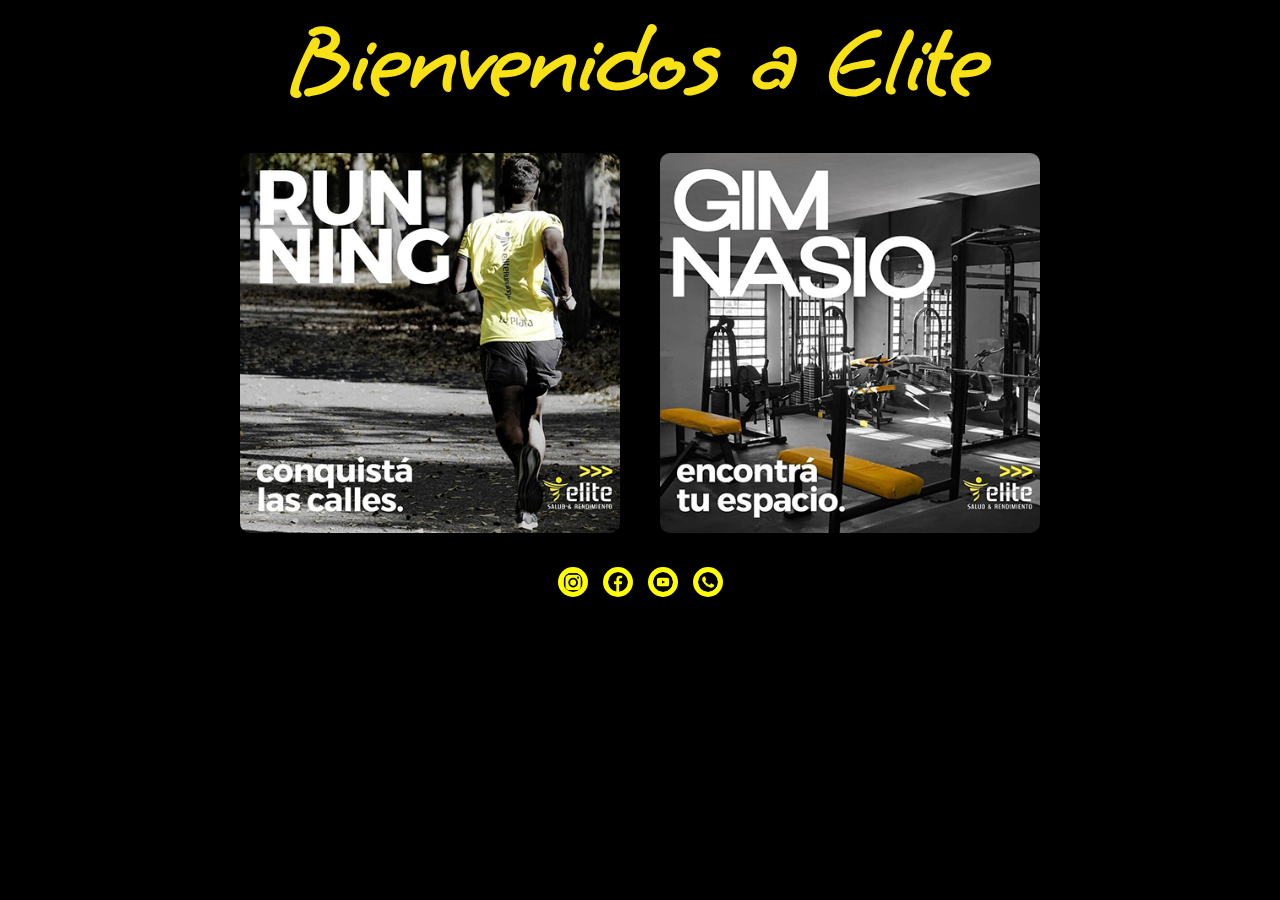
<file: index.html>
<!DOCTYPE html>
<html lang="es">

<head>
  
  <meta charset="UTF-8">
  <meta http-equiv="X-UA-Compatible" content="IE=edge">
  <meta name="viewport" content="width=device-width, initial-scale=1.0">
  <title>Grupo de Running</title>
  <meta name="description" content="Elite Running Team es un grupo formado a principios del año 2014 destinado a la realización de actividad fìsica para todos los niveles y edades">
  <meta name="keywords" content="salud,cuerpo, ejercicio,deporte, running, atletismo">
  <link rel="preconnect" href="https://fonts.googleapis.com">
  <link rel="preconnect" href="https://fonts.gstatic.com" crossorigin>
  <link href="https://fonts.googleapis.com/css2?family=Grape+Nuts&display=swap" rel="stylesheet">
  <link rel="stylesheet" href="./css/css.css">

</head>

<body>
  
  <header>

    <h1 class="texto">Bienvenidos a Elite</h1>
  </header>

  <main>
    <section class="imagenprincipal">
    <div class="image-links">
      <a href="./html/sedesyhorarios.html"><img src="./img/Elitegimnasia.jpg" alt="Running" /></a>
      <a href="#gimnasio"><img src="./img/Elitegimnasio.jpg" alt="Gimnasio" /></a>
    </div>
  </section>
  </main>

  <footer class="social">
    <ul>
      <li><a href="https://www.instagram.com/elite.running/?hl=es" target="_blank"><img src="./img/iconoinstagram.png" alt="Instagram" width="30px"></a></li>
      <li><a href="https://www.facebook.com/EliteRunningTeam/"><img src="./img/iconofacebook.png" alt="Facebook" width="30px"></a></li>
      <li><a href="https://www.youtube.com/@ezequielkelis9817/videos" target="_blank"><img src="./img/iconoyoutube.png" alt="YouTube" width="30px"></a></li>
      <li><a href="https://api.whatsapp.com/send/?phone=5492215041960" target="_blank"><img src="./img/iconowhatsapp.png" alt="Whatsapp" width="30px"></a></li>

    </ul>
  </footer>
</body>
</html>
</file>
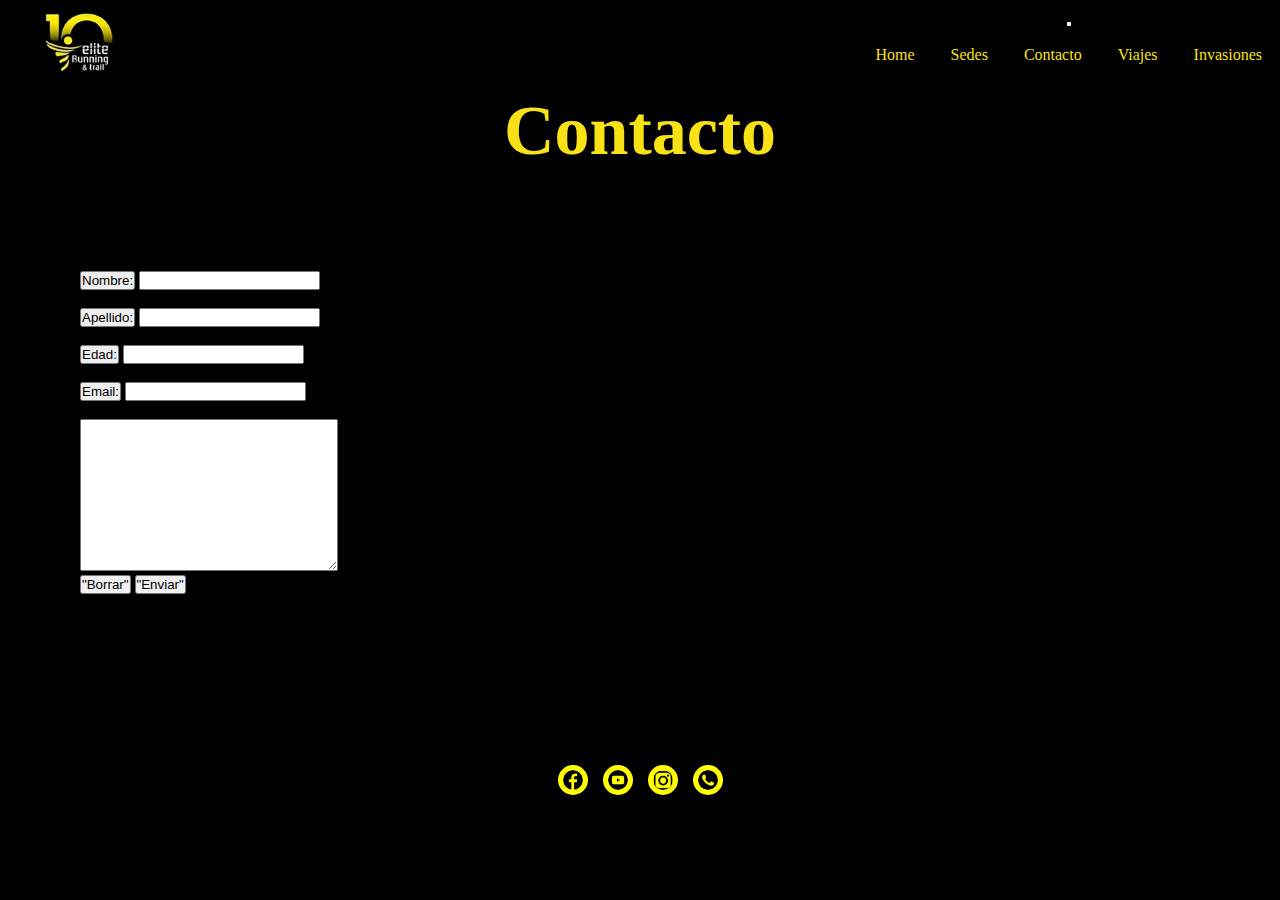
<file: html/contactoelite.html>
<!DOCTYPE html>
<html lang="en">
<head>
    <meta charset="UTF-8">
    <meta http-equiv="X-UA-Compatible" content="IE=edge">
    <meta name="viewport" content="width=device-width, initial-scale=1.0">
    <title>Contacto</title>
    <meta name="description" content="Contactanos a través de las redes sociales, telefónicamente o presencialmente y comenzá hoy mismo a cambiar tu manera de vivir y hacer deporte">
    <meta name="keywords" content="contacto, redes sociales, atención, cambio, deporte, consulta">
    <!-- CSS only -->
    <link href="https://cdn.jsdelivr.net/npm/bootstrap@5.2.2/dist/css/bootstrap.min.css" rel="stylesheet" integrity="sha384-Zenh87qX5JnK2Jl0vWa8Ck2rdkQ2Bzep5IDxbcnCeuOxjzrPF/et3URy9Bv1WTRi" crossorigin="anonymous">
    <link rel="stylesheet" href="../css/css.css">
    <title>contacto</title>
  </head>

<body>
        <header class="head">
          <a href="../index.html"><div class="Logo"><img src="../img/Logo elite10años.jpg" width="150px" alt="Logo sitio"></div></a> 
          <nav class="navbar navbar-expand-lg navbar-dark bg-darkgoldenrod">
                <div class="container-fluid">
                <button class="navbar-toggler" type="button" data-bs-toggle="collapse" data-bs-target="#navbarNav" aria-controls="navbarNav" aria-expanded="false" aria-label="Toggle navigation">
              <span class="navbar-toggler-icon"></span>
                </button>
                <div class="collapse navbar-collapse" id="navbarNav">
                <ul class="navbar-nav">
                    <li class="nav-item">
                  <a class="nav-link" href="../index.html">Home</a>
                    </li>
                    <li class="nav-item">
                  <a class="nav-link" href="../html/sedesyhorarios.html">Sedes</a>
                    </li>
                    <li class="nav-item">
                  <a class="nav-link" href="../html/contactoelite.html">Contacto</a>
                    </li>
                    <li class="nav-item">
                  <a class="nav-link" href="../html/carreras.html">Viajes</a>
                    </li>
                    <li class="nav-item">
                  <a class="nav-link" href="../html/gimnasio.html">Invasiones</a>
                    </li>
                </ul>
                </div>
                </div>
            </nav>
      </header>
      
        <main>
            <h2 class="texto2">Contacto</h2>

            <section class="container6">
              
              <div class="contacto">
                <form action="https://formsubmit.co/juanmanuel20@yahoo.com" method="POST">                <button for="name">Nombre:</button>  
                <input type="text" id="name" name="nombre" required> <br><br>
                <button for="lname">Apellido:</button>  
                <input type="text" id="lname" name="apellido" required> <br><br>
                <button for="age">Edad:</button>  
                <input type="number" id="age" name="edad" required> <br><br>
                <button for="email">Email:</button>   
                <input type="email" id="email" name="email" required> <br><br>
                <textarea name="comentarios" cols="30" rows="10" required> </textarea>  
                <br>
                <button type="reset">"Borrar"</button> 
                <button type="submit">"Enviar"</button>  
                </form>
              </div>

            <div class="mapa">
              <iframe src="https://www.google.com/maps/embed?pb=!1m18!1m12!1m3!1d3271.161624251471!2d-57.963419485041065!3d-34.927483282207064!2m3!1f0!2f0!3f0!3m2!1i1024!2i768!4f13.1!3m3!1m2!1s0x95a2e62b5120518b%3A0xf5c65cef246a215e!2sPlaza%20Malvinas%20Argentinas!5e0!3m2!1ses!2sar!4v1677089392785!5m2!1ses!2sar" width="600" height="450" style="border:0;" allowfullscreen="" loading="lazy" referrerpolicy="no-referrer-when-downgrade"></iframe>
            </div>
            </section>

          </main>
        
        
        <footer class="social">
          <ul>
            <li><a href="https://www.facebook.com/EliteRunningTeam/"><img src="../img/iconofacebook.png"alt="facebook" width="20px"></a></li>
            <li><a href="https://www.youtube.com/@ezequielkelis9817/videos"><img src="../img/iconoyoutube.png" alt="youtube" width="20px"></a></li>
            <li><a href="https://www.instagram.com/elite.running/?hl=es"><img src="../img/iconoinstagram.png" alt="instagram" width="20px"></a></li>
            <li><a href="https://api.whatsapp.com/send/?phone=5492215041960" target="_blank"><img src="../img/iconowhatsapp.png" alt="Whatsapp" width="30px"></a></li>
          </ul>
        </footer>
      
      <!-- JavaScript Bundle with Popper -->
      <script src="https://cdn.jsdelivr.net/npm/bootstrap@5.3.0-alpha1/dist/js/bootstrap.bundle.min.js" integrity="sha384-w76AqPfDkMBDXo30jS1Sgez6pr3x5MlQ1ZAGC+nuZB+EYdgRZgiwxhTBTkF7CXvN" crossorigin="anonymous"></script>
    
</body>
</html>
</file>
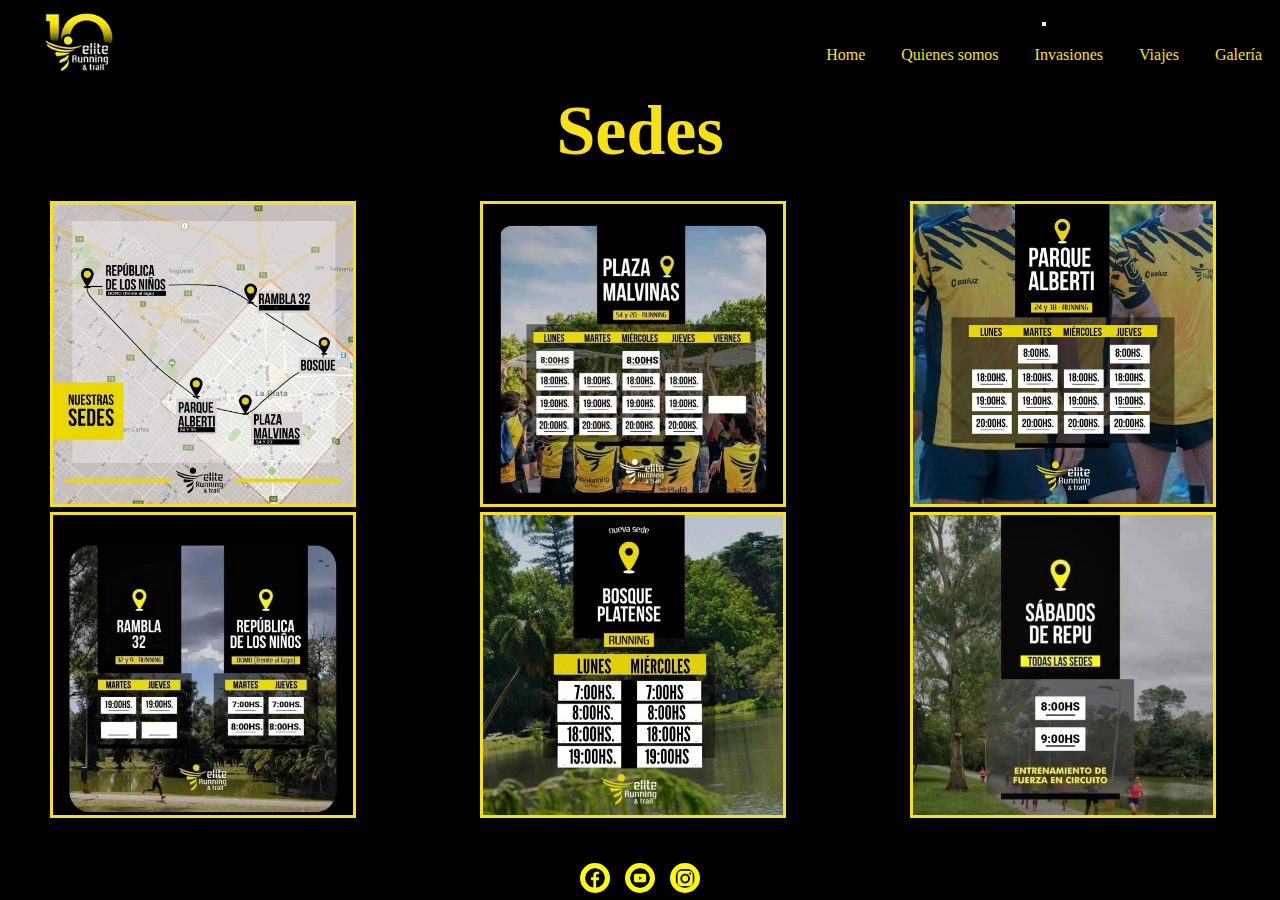
<file: html/sedesyhorarios.html>
<!DOCTYPE html>
<html lang="en">
<head>
    <meta charset="UTF-8">
    <meta http-equiv="X-UA-Compatible" content="IE=edge">
    <meta name="viewport" content="width=device-width, initial-scale=1.0">
    <title>Sedes y Horarios</title>
    <meta name="description" content="Elite Running Team cuenta con cinco sedes y está orientado para toda persona que quiera comenzar en el mundo del running">
    <meta name="keywords" content="salud,cuerpo, ejercicio,deporte, running, atletismo">
    <link href="https://fonts.googleapis.com/css2?family=Open+Sans:wght@300&display=swap" rel="stylesheet">
    <link href="https://cdn.jsdelivr.net/npm/bootstrap@5.3.0-alpha1/dist/css/bootstrap.min.css" rel="stylesheet" integrity="sha384-GLhlTQ8iRABdZLl6O3oVMWSktQOp6b7In1Zl3/Jr59b6EGGoI1aFkw7cmDA6j6gD" crossorigin="anonymous">
    <link rel="stylesheet" href="../css/css.css">
    <title>sedes</title>
</head>
<body>
        <header class="head">
          <a href="../index.html"><div class="Logo"><img src="../img/Logo elite10años.jpg" width="150px" alt="Logo sitio"></div></a> 
          <nav class="navbar navbar-expand-lg navbar-dark bg-darkgoldenrod">
                <div class="container-fluid">
                <button class="navbar-toggler" type="button" data-bs-toggle="collapse" data-bs-target="#navbarNav" aria-controls="navbarNav" aria-expanded="false" aria-label="Toggle navigation">
              <span class="navbar-toggler-icon"></span>
                </button>
                <div class="collapse navbar-collapse" id="navbarNav">
                <ul class="navbar-nav">
                    <li class="nav-item">
                  <a class="nav-link" href="../index.html">Home</a>
                    </li>
                    <li class="nav-item">
                  <a class="nav-link" href="../html/sedes.html">Quienes somos</a>
                    </li>
                    <li class="nav-item">
                  <a class="nav-link" href="../html/contacto.html">Invasiones</a>
                    </li>
                    <li class="nav-item">
                  <a class="nav-link" href="../html/carreras.html">Viajes</a>
                    </li>
                    <li class="nav-item">
                  <a class="nav-link" href="../html/gimnasio.html">Galería</a>
                    </li>
                </ul>
                </div>
                </div>
            </nav>
      </header>
      
        <main>
            <h2 class="texto2">Sedes</h2>
            
            <section class="galeriasedes">
                <div><img src="../img/Sede1.jpg" alt="imagen sedes totales"></div>
                <div><img src="../img/Sede2.jpg" alt="imagen sede malvinas"></div>
                <div><img src="../img/Sede3.jpg" alt="imagen sede alberti"></div>
                <div><img src="../img/Sede4.jpg" alt="imagen sede repu"></div>
                <div><img src="../img/Sede5.jpg" alt="imagen sede rambla"></div>
                <div><img src="../img/Sede6.jpg" alt="imagen sede bosque"></div>
            </section>
          
        </main>
        
        <footer class="social">
          <ul>
            <li><a href="https://www.facebook.com/EliteRunningTeam/"><img src="../img/iconofacebook.png"alt="facebook" width="20px"></a></li>
            <li><a href="https://www.youtube.com/@ezequielkelis9817/videos"><img src="../img/iconoyoutube.png" alt="youtube" width="20px"></a></li>
            <li><a href="https://www.instagram.com/elite.running/?hl=es"><img src="../img/iconoinstagram.png" alt="instagram" width="20px"></a></li>
         </ul>
        </footer>
      
      <!-- JavaScript Bundle with Popper -->
      <script src="https://cdn.jsdelivr.net/npm/bootstrap@5.3.0-alpha1/dist/js/bootstrap.bundle.min.js" integrity="sha384-w76AqPfDkMBDXo30jS1Sgez6pr3x5MlQ1ZAGC+nuZB+EYdgRZgiwxhTBTkF7CXvN" crossorigin="anonymous"></script>
    
</body>
</html>
</file>
<file: css/css.css>
* {
	margin:0;
	padding:0;
  }

/* Estilos generales */
body {
  font-family: Arial, sans-serif;
  margin: 0;
  padding: 0;
  background-color: rgb(0, 0, 0);
  display: flex;
  flex-direction: column;
}

.texto{
  font-size: 100px;
  color: #f8e216;
  background-color: rgb(0, 0, 0);
  text-align: center;
  font-family: "Grape Nuts", cursive;
  font-weight: 300px;
  font-style: normal;
  }
  

/* Estilos para las imágenes */

.image-links {
  display: flex;
  justify-content: center;
  margin-top: 30px;
  margin-bottom: 20px;
}

.image-links a {
  margin: 0 20px;
  position: relative;
}

.image-links img {
  width: 380px; /* Tamaño inicial de las imágenes */
  height: 380px;
  border-radius: 10px;
  transition: transform 0.3s ease-in-out, filter 0.3s ease-in-out;
}

/* Cambiar el tamaño al pasar el ratón */
.image-links img:hover {
  transform: scale(1.1); /* Aumentar el tamaño al pasar el ratón */
  filter: grayscale(150%); /* Convertir a blanco y negro */
}

/* Estilos del footer */

.social ul {
  list-style: none;
  padding: 0;
  display: flex;
  justify-content: center; /* Centra los elementos horizontalmente */
  margin-top: 10px;
}

.social li {
  margin-right: 15px; /* Puedes ajustar la cantidad de espacio según tus preferencias */
  display: inline-block;
}

.social li:last-child {
  margin-right: 0; /* Elimina el margen derecho para el último elemento */
}

.social a {
  display: block;
  background-color: yellow; /* Color de fondo amarillo */
  padding: 5px; /* Añade espacio alrededor del ícono */
  border-radius: 50%; /* Añade bordes redondeados para darle forma de círculo */
}

.social img {
  display: block;
  width: 20px;
  height: 20px; /* Asegura que la altura sea igual al ancho para mantener la forma de círculo */
  border-radius: 50%; /* Añade bordes redondeados para darle forma de círculo */
}


/* styles media query menú */


@media only screen and (max-width: 768px) {

  .texto { 
    font-size: 70px; /* Ajusta el tamaño del texto para pantallas pequeñas */
    text-align: center; /* Centra el texto horizontalmente */
    margin: 20px 0; /* Añade espacio alrededor del texto */
  }
  

  .image-links {  
    flex-direction: column; /* Cambia la dirección del flexbox para una disposición vertical */
    align-items: center; /* Centra las imágenes horizontalmente */
  }

  .head {
    display: flex;
    flex-direction: column;
    justify-content: space-between; } 

  .social ul {
      display: flex;
      flex-direction: row;
      padding-left: 44%; }  

  .image-links a {
        margin: 10px 0; /* Añade espacio entre las imágenes en pantallas pequeñas */
        text-align: center; /* Centra el texto horizontalmente */
      }
    
  .image-links img {
        width: 70%; /* Ajusta el ancho de las imágenes */
        height: auto; /* Ajusta automáticamente la altura proporcionalmente */
        border-radius: 10px;
        transition: transform 0.3s ease-in-out, filter 0.3s ease-in-out;
      }

      .social {
        margin-right: 30%;
      }

      .social ul {
        flex-direction: row; /* Vuelve a la disposición horizontal para centrar los logos */
        justify-content: center; /* Centra los elementos horizontalmente */
      }
    
    
    }

/* Estilos para las sedes */

.head {
  display: flex;
  flex-direction: row;
  align-items: center;
  text-align: center;
  justify-content: space-between; }


  .container-fluid {
    list-style-type: none;
    background-color: #000000;
    padding: 0;
    color: #f8e216;
  }

  .texto2{
    font-size: 70px;
    color: #f8e216;
    background-color: rgb(0, 0, 0);
    text-align: center;
    font-family: "Grape Nuts", cursive;
    font-weight: 200px;
    font-style: normal;
    padding-bottom: 30px;
    }

.galeriasedes{
  display: grid;
  grid-template-columns: 1fr 1fr 1fr;
  grid-template-rows: 1fr 1fr;
  gap: 10px 10px;
  margin-bottom: 30px;
  grid-auto-flow: row;
  grid-template-areas:
    ". ."
    ". ."
    ". .";
  
} 

.galeriasedes div {
  width: 302px;
  height: 301px;
  padding: 0px;
  margin-left: 50px;
  
}

.galeriasedes img{
    object-fit:fill;
    background-size: cover;
    width: 300px;
    height: 300px;
    padding: 0px;
    object-position: center center;
    border-width:10%;
    border-style: solid;
    border-color: #f8e216;

}

.navbar-nav {
  display: flex;
  background-color: #000000; }

.nav-item {
  display: inline-block;
  padding: .5rem; }

.nav-link {
  color:  #f8e216;
  font-family: "Grape Nuts", cursive;
  text-decoration: none;
  display: inline-block;
  padding: 10px; }


.nav-item a:hover {
  color: black;
  background-color: #F2CE00;
  border-radius: 100%; }


  /* styles media query sedes */

@media only screen and (max-width: 768px) {

  .head {
    display: flex;
    flex-direction: column;
    justify-content: space-between; } 
 
  .social ul {
      display: flex;
      flex-direction: row;
      padding-left: 44%; }  
 
  .navbar{
      text-align: center;
       } 
  
  .galeriasedes {  
    display: grid;
    grid-template-columns: 1fr;
    grid-template-rows: 1fr 1fr 1fr 1fr 1fr 1fr;
    gap: 15px 15px;
    height: 100%;
    width: 100%; 
    grid-auto-flow: row;
    grid-template-areas:
      "."
      "."
      "."
      "."
      "."
      ".";
  }
}  


  /* styles contacto */

    
  .contacto{
    font-family: "Grape Nuts", cursive;
    margin-top: 50px;
    width: 450px;
    border-color: #000000; }
  
  .mapa {
    margin-top: 50px;
    margin-right: 50px;
    width: fit-content;
    border-color: #000000; }
    
  .container6 {
    display: grid;
    grid-template-columns: 1fr 1fr;
    grid-template-rows: 1fr;
    gap: 20px 20px;
    grid-auto-flow: row;
    grid-template-areas: ". .";
    margin-top: 20px;
    margin-bottom: 30px;
    justify-items: center; }


/* styles media query contacto */

@media only screen and (max-width: 768px) {

  .container6 {
   display: grid;
   grid-template-columns: 1fr;
   grid-template-rows: 1fr 1fr;
   gap: 10px 10px;
   grid-auto-flow: row;
   grid-template-areas: "."
"."; }
 
  .contacto{
   margin-left: 25%;
   height: 100%;
   width: 100%; 
   } 

  .mapa iframe {
   left: 0;
   top: 0;
   margin-left: 8%;
   height: 100%;
   width: 100%; }
 
 .galeriagrid {
   display: grid;
   grid-template-columns: 1fr;
   grid-template-rows: 1fr 1fr 1fr 1fr 1fr 1fr 1fr 1fr 1fr;
   gap: 0px 0px;
   grid-auto-flow: row;
   grid-template-areas: "."
"."
"."
"."
"."
"."
"."
"."; }  
}
</file>
